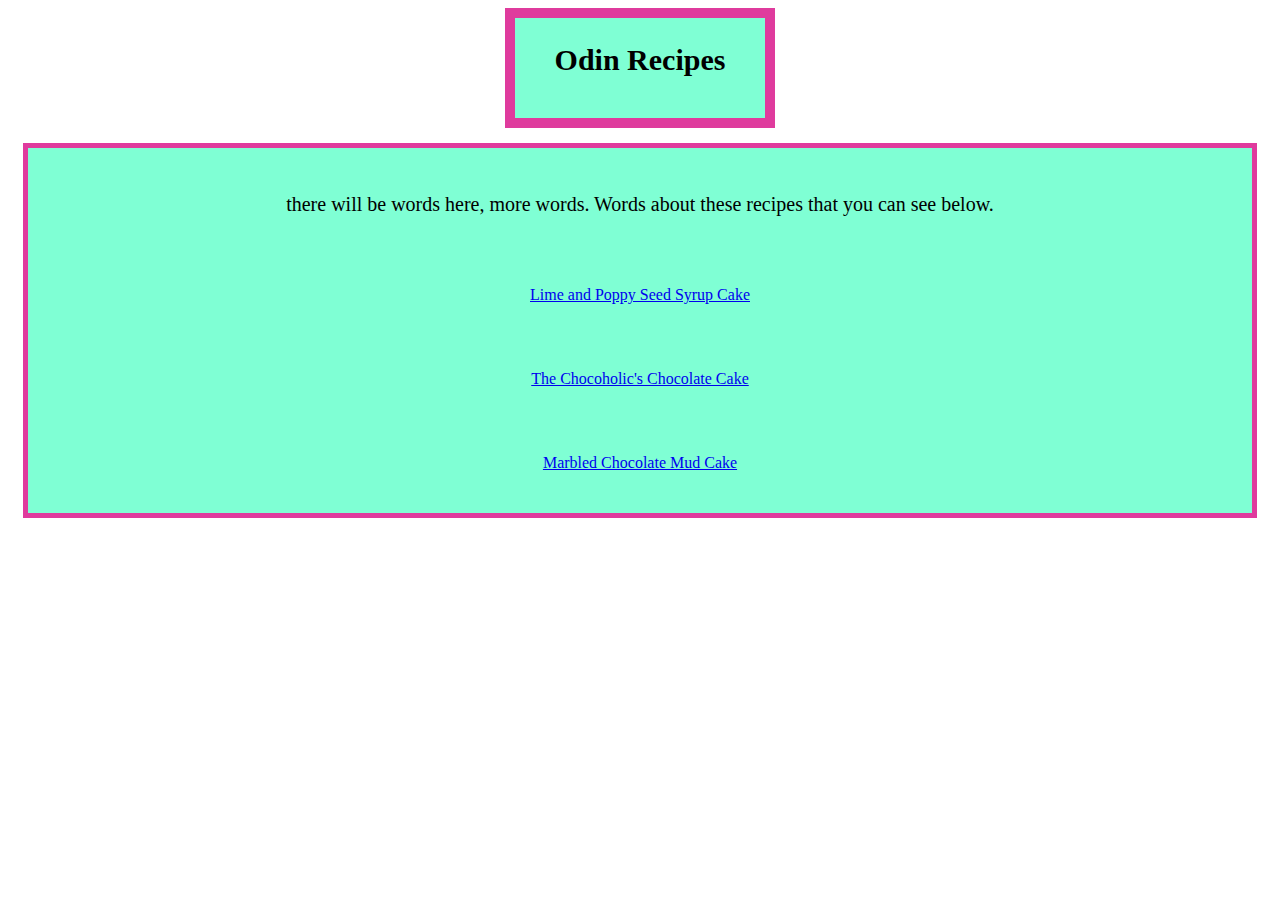
<file: index.html>
<!DOCTYPE html>
<html lang="en">
    <head>
        <meta charset="utf-8">
        <title>Odin Recipes</title>
        <link rel="stylesheet" href="style.css">
    </head>

    <body>
        <h1 class="heading">Odin Recipes</h1>
        <div class="box">
            <p class="about">there will be words here, more words. Words about these recipes that you can see below.</p>
            <p><a href="recipes/lime.html" class="lime">Lime and Poppy Seed Syrup Cake</a> </p>
            <p><a href="recipes/choco.html" class="choco">The Chocoholic's Chocolate Cake</a></p>
            <p><a href="recipes/marb.html" class="marb">Marbled Chocolate Mud Cake</a></p>
        </div>
    </body>
</html>
</file>
<file: style.css>
.heading {
    background-color: aquamarine;
    text-align: center;
    width: 200px;
    height: 50px;
    margin: auto;
    padding: 25px;
    font-size: 30px;
    border: 10px solid rgb(223, 59, 157);
}

.box{
    margin: 15px;
    border: 5px solid rgb(223, 59, 157);
    background-color: aquamarine;

}

p { 
    text-align: center;
    padding: 25px;

}

.about {
    font-size: 20px;
}

.lime {  
    padding: 25px;
}

.choco {
    padding: 25px;
}

.marb {
    padding: 25px;
}
</file>
